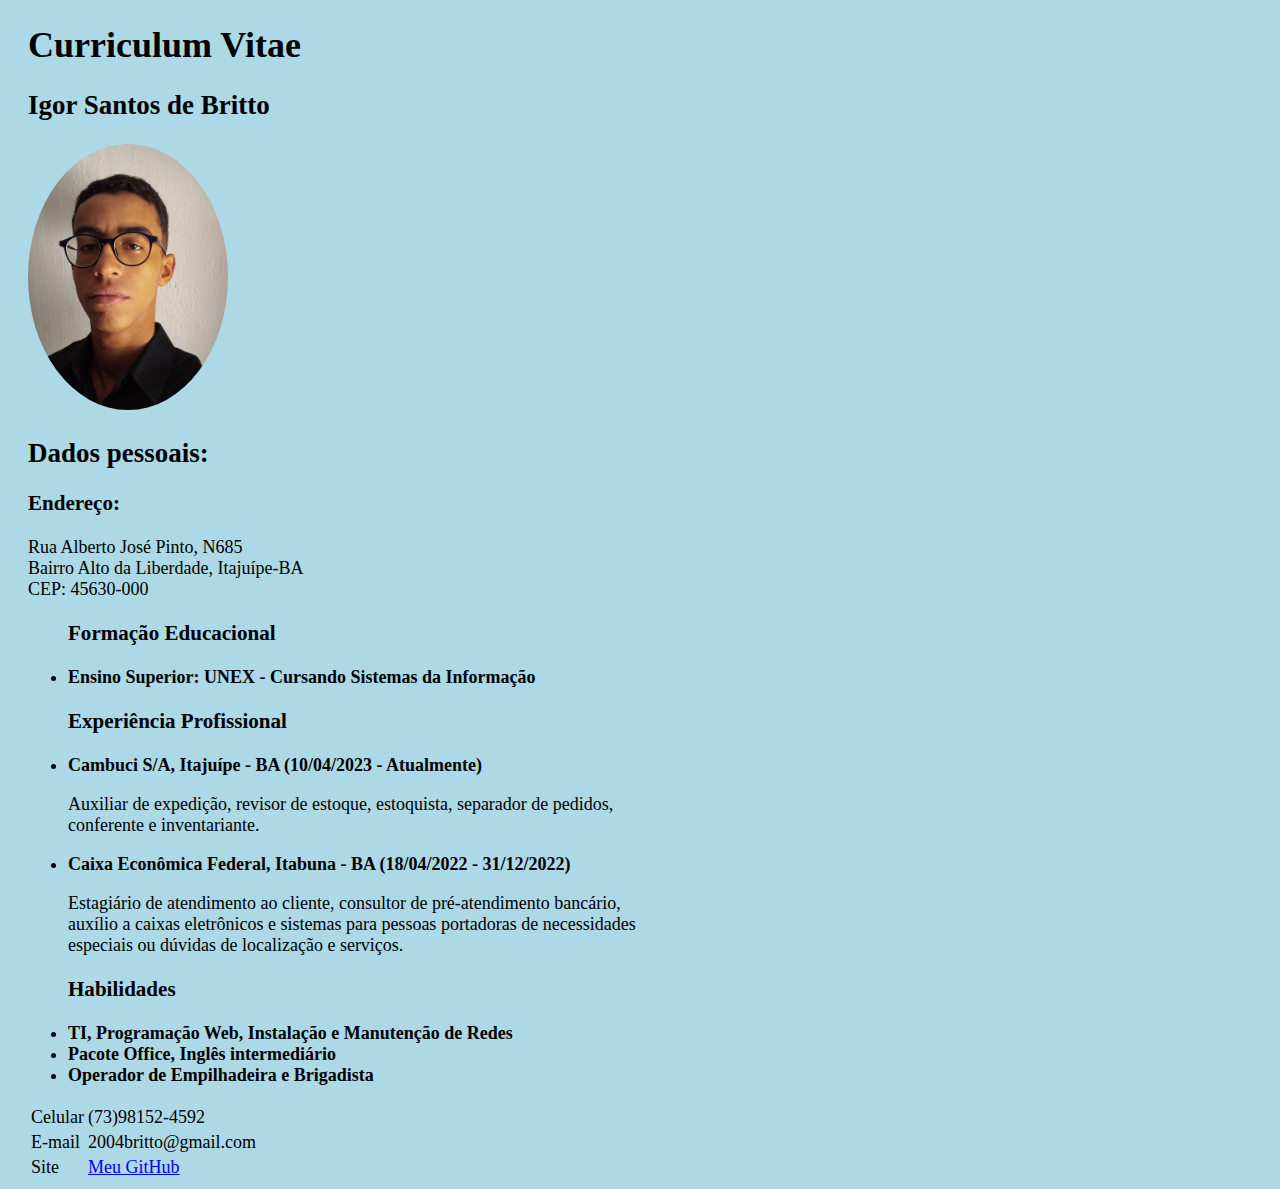
<file: index.html>
<!DOCTYPE html>
<html lang="pt-br">
<head>
    <meta charset="UTF-8">
    <meta name="viewport" content="width=device-width, initial-scale=1.0">
    <title>Currículo</title>
    <link rel="stylesheet" href="ulo.css">
</head>
<body>
    <div>
    <nav>
        <h1>
            Curriculum Vitae
        </h1>
        <h2>Igor Santos de Britto</h2>

        <img src="Igor perfil.jpg" alt="minhafoto">

    </nav>
    <main>

<h2>
    Dados pessoais:
</h2>
<h3>
    Endereço:
</h3>
<p>
    Rua Alberto José Pinto, N685 <br>
    Bairro Alto da Liberdade, Itajuípe-BA<br>
    CEP: 45630-000
</p>
<ul>
    <h3>
        Formação Educacional
    </h3>
<li>
    Ensino Superior:
    UNEX - Cursando Sistemas da Informação

</li>
</ul>

<ul>
    <h3>
        Experiência Profissional
    </h3>
    <li>
        Cambuci S/A, Itajuípe - BA (10/04/2023 - Atualmente)
    </li>
    <p>
        Auxiliar de expedição, revisor de estoque,
        estoquista, separador de pedidos, <br>conferente
        e inventariante.
    </p>
    <li>
        Caixa Econômica Federal, Itabuna - BA (18/04/2022 - 31/12/2022)
    </li>
    <p>
        Estagiário de atendimento ao cliente, consultor de pré-atendimento bancário, <br>
        auxílio a caixas eletrônicos e sistemas para pessoas portadoras de necessidades <br>
        especiais ou dúvidas de localização e serviços.

        </p>
</ul>
<ul>
    <h3>
        Habilidades
    </h3>
    <li>
        TI, Programação Web, Instalação e Manutenção de Redes
    </li>
    <li>
        Pacote Office, Inglês intermediário
    </li>
    <li>
        Operador de Empilhadeira e Brigadista
    </li>
</ul>
</div>
</main>
<footer>
     <table>
        <tr>
            <td>Celular</td>
            <td>(73)98152-4592</td>
        </tr>
        <tr>
            <td>E-mail</td>
            <td>2004britto@gmail.com</td>
        </tr>
        <tr>
            <td>Site</td>
            <td><a href="https://github.com/IgorAttack?tab=projects"> Meu GitHub </a></td>
        </tr>
    </table>
</footer>
</body>
</html>
</file>
<file: ulo.css>
img{
    width: 200px;
    border-radius: 50%;
    
}
li{font-weight: bold
}
body{
    font-size: large;
    font-family: Cambria, Cochin, Georgia, Times, 'Times New Roman', serif;
background-color: lightblue;
padding-left: 20px;
}
</file>
